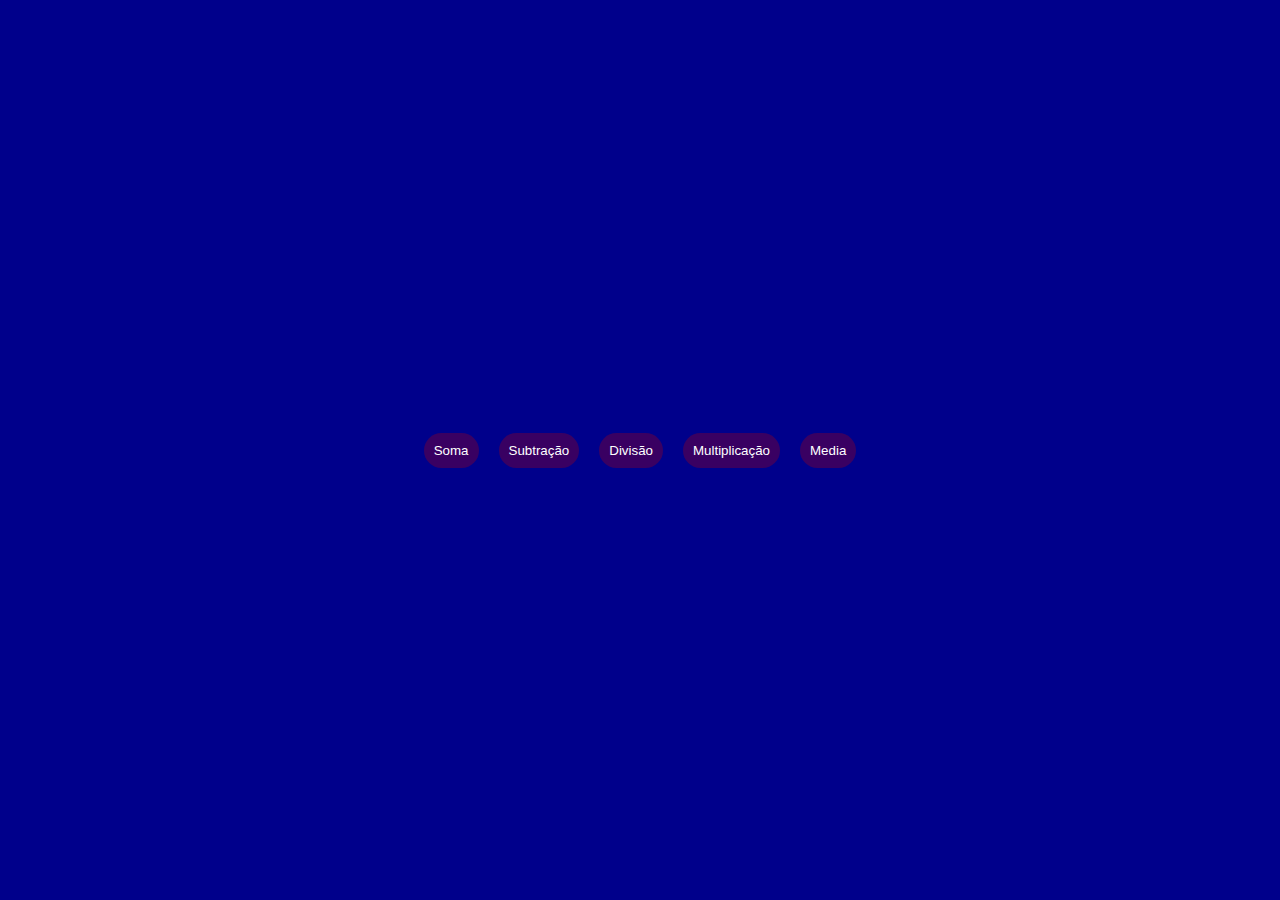
<file: SALA04-TDS/exercicio01/index.html>
<!DOCTYPE html>
<html lang="en">
<head>
    <meta charset="UTF-8">
    <meta name="viewport" content="width=device-width, initial-scale=1.0">
    <title>Document</title>
    <link rel="stylesheet" href="style.css">
</head>
<body>
    <button onclick="window.location.href='soma.html'">Soma</button>
    <button onclick="window.location.href='subtracao.html'">Subtração</button>
    <button onclick="window.location.href='divisao.html'">Divisão</button>
    <button onclick="window.location.href='multiplicacao.html'">Multiplicação</button>
    <button onclick="window.location.href='media.html'">Media</button>
    <script src="script.js"></script>
</body>
</html>
</file>
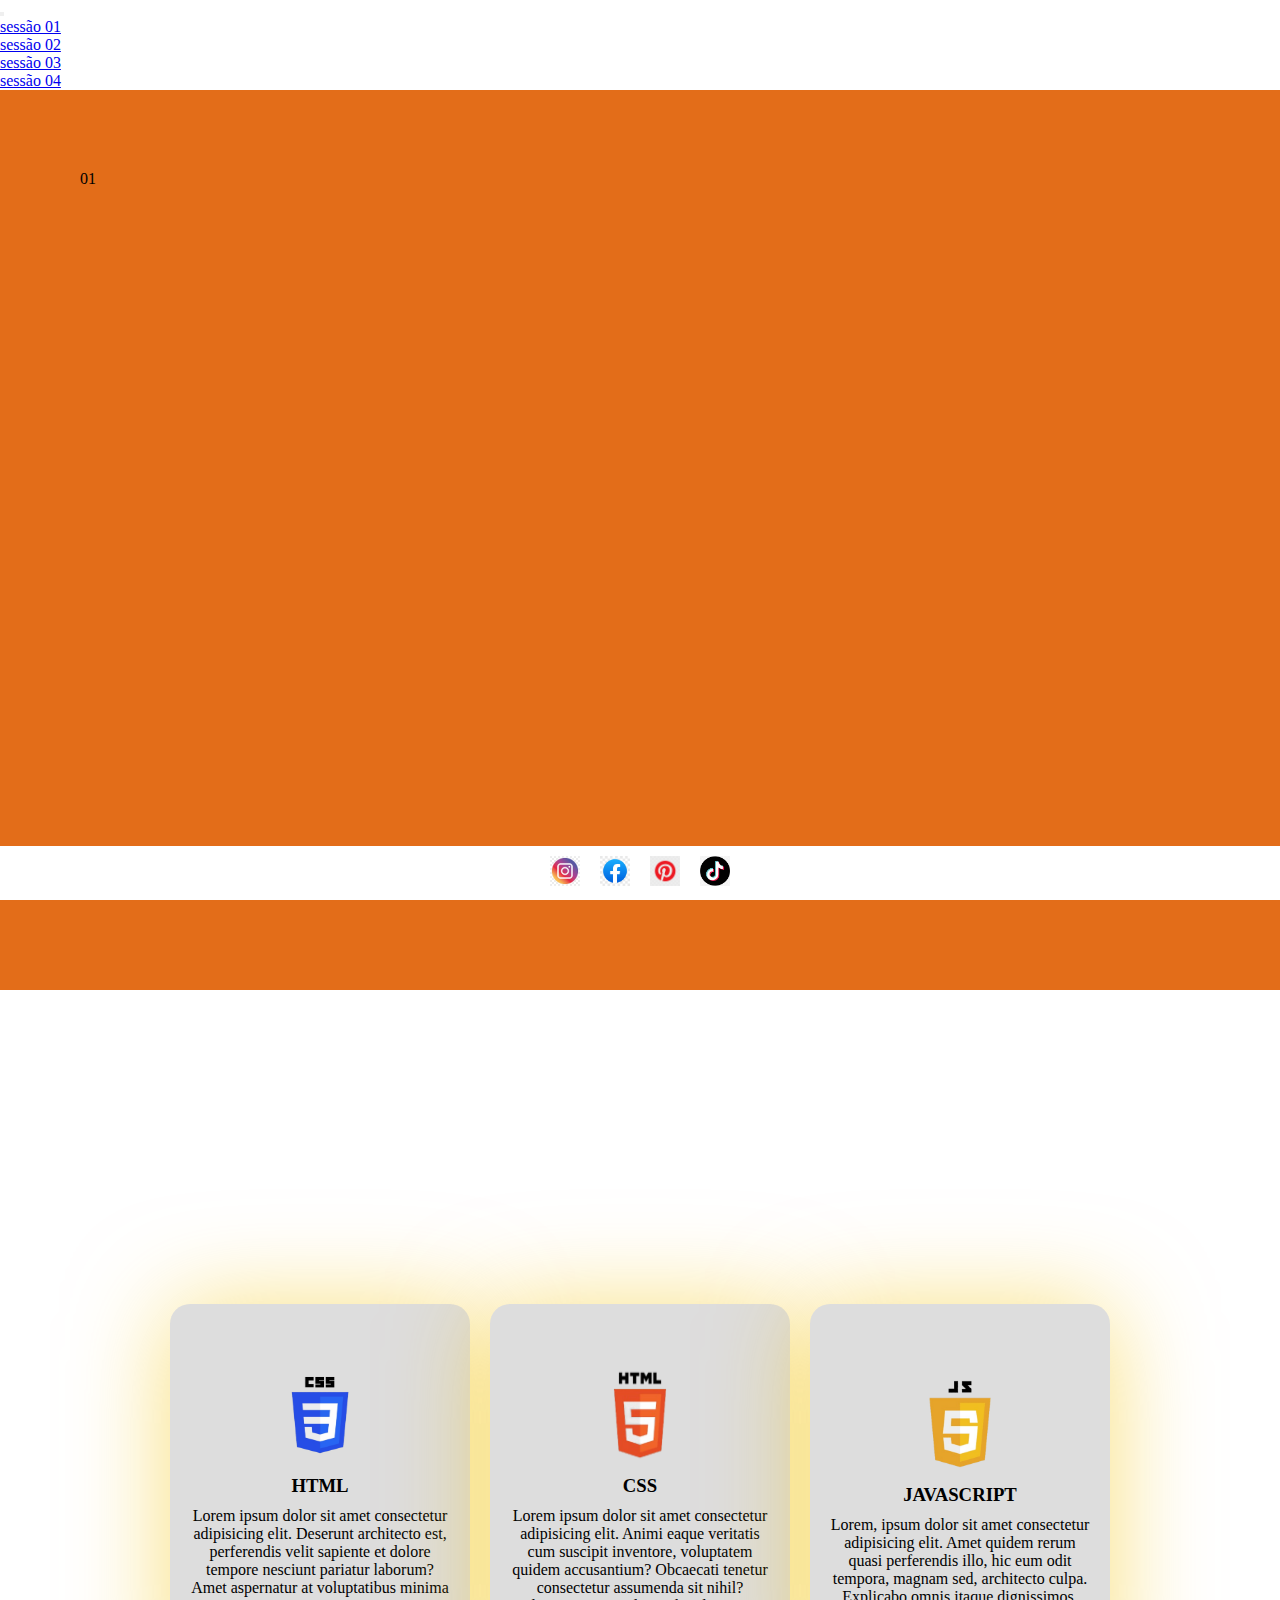
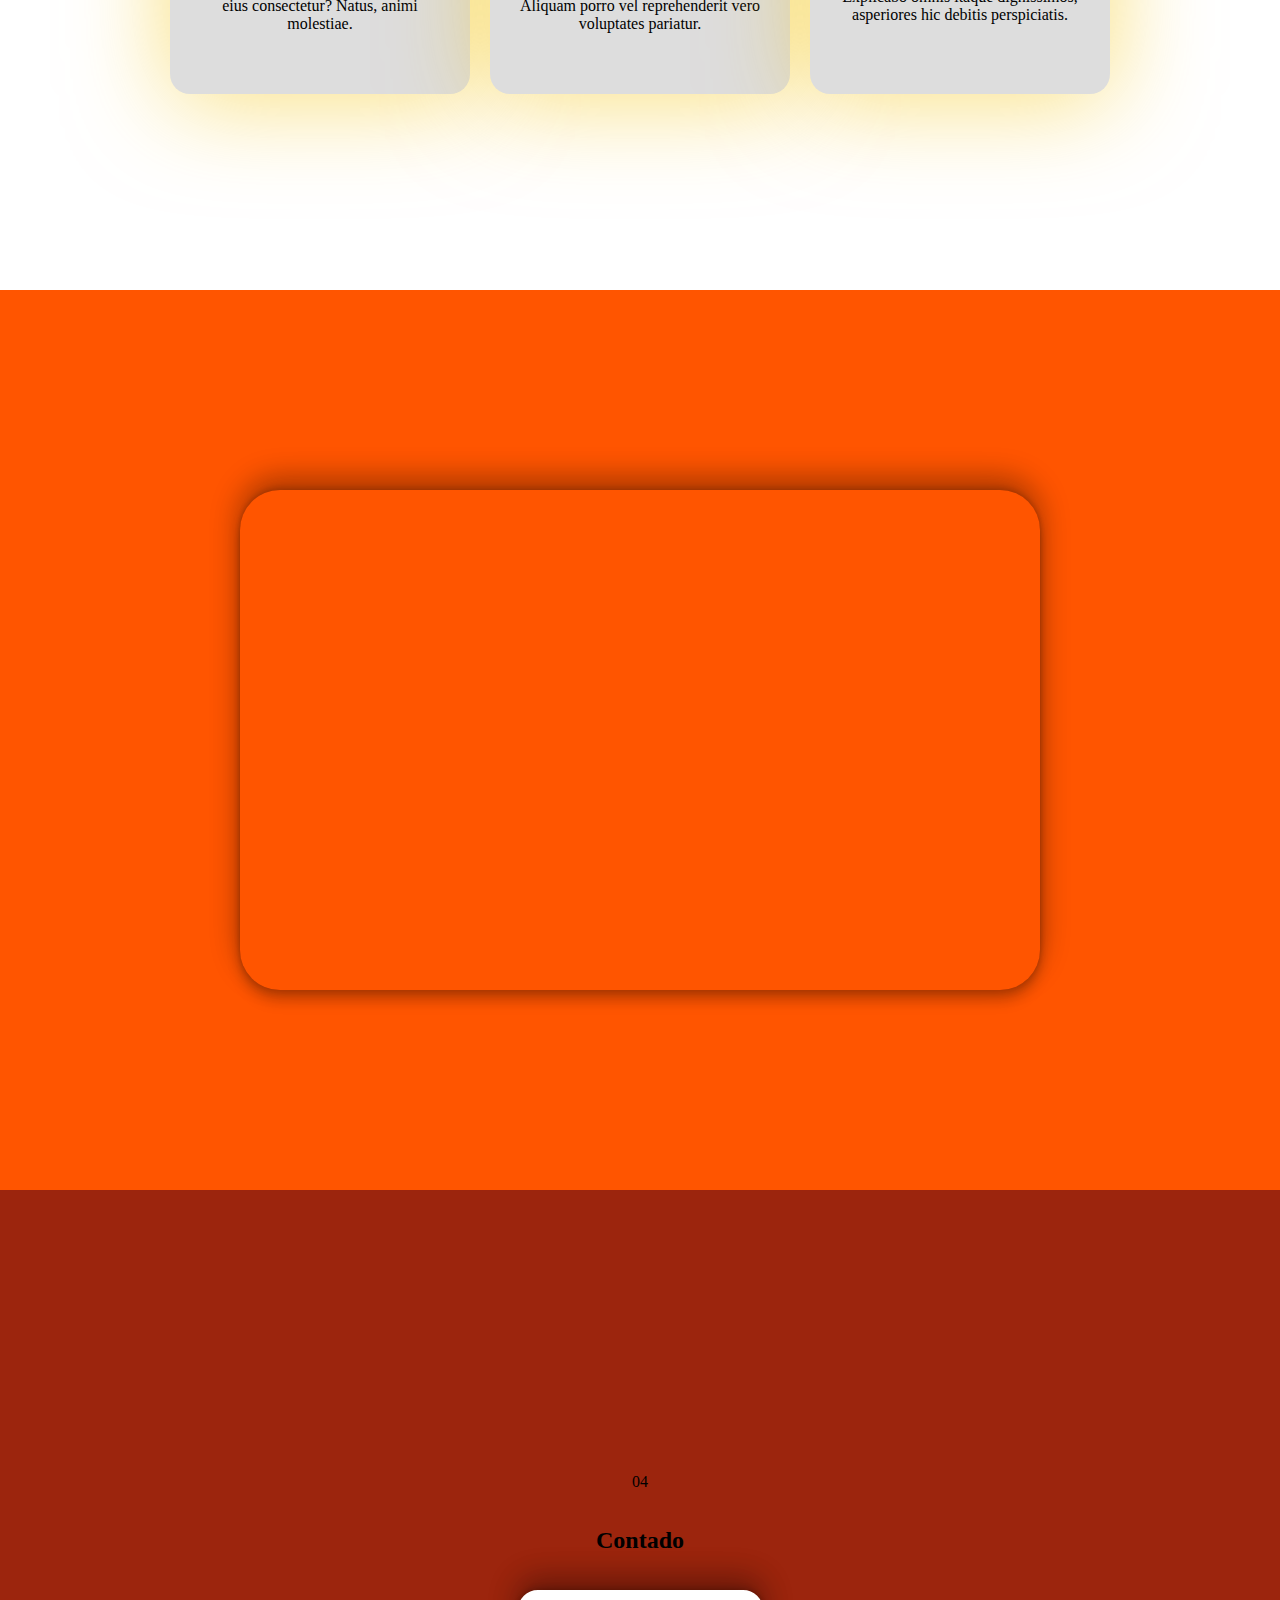
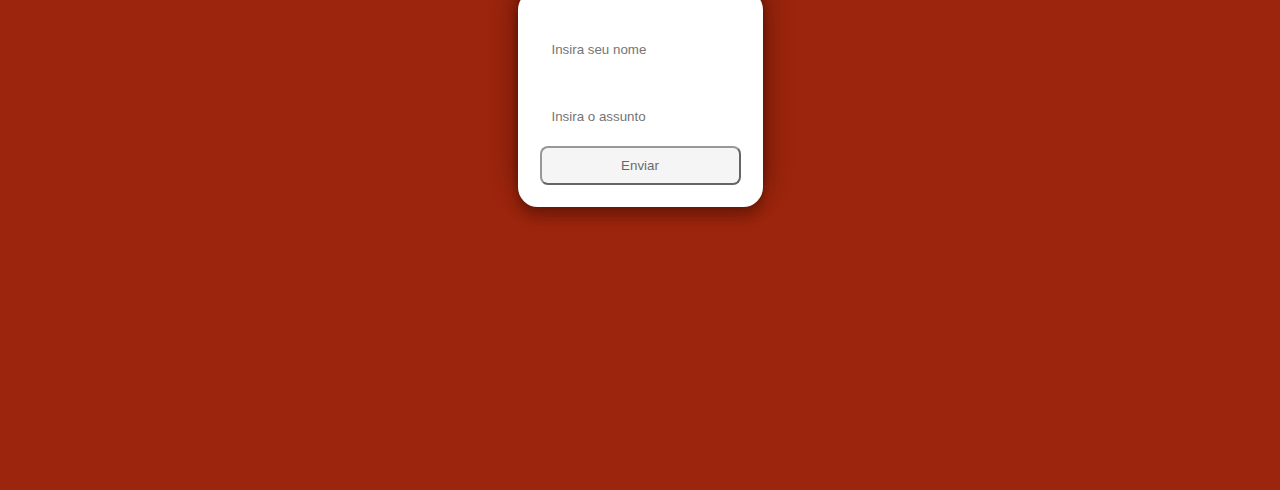
<file: SALA04-TDS/landingPage/index.html>
<!DOCTYPE html>
<html lang="en">
<head>
    <meta charset="UTF-8">
    <meta name="viewport" content="width=device-width, initial-scale=1.0">
    <title>Document</title>
    <link rel="stylesheet" href="style.css">
    <link href="https://cdn.jsdelivr.net/npm/bootstrap@5.0.2/dist/css/bootstrap.min.css" rel="stylesheet" integrity="sha384-EVSTQN3/azprG1Anm3QDgpJLIm9Nao0Yz1ztcQTwFspd3yD65VohhpuuCOmLASjC" crossorigin="anonymous">
    <script src="https://cdn.jsdelivr.net/npm/bootstrap@5.0.2/dist/js/bootstrap.bundle.min.js" integrity="sha384-MrcW6ZMFYlzcLA8Nl+NtUVF0sA7MsXsP1UyJoMp4YLEuNSfAP+JcXn/tWtIaxVXM" crossorigin="anonymous"></script>
</head>
<body>
    <!-- <nav>
        <a href="#s1"><p>sessão 01</p></a>
        <a href="#s2"><p>sessão 02</p></a>
        <a href="#s3"><p>sessão 03</p></a>
        <a href="#s4"><p>sessão 04</p></a>
    </nav> -->
    <nav class="navbar navbar-expand-lg navbar-light bg-light fixed-top">
        <div class="container-fluid">
          <button class="navbar-toggler" type="button" data-bs-toggle="collapse" data-bs-target="#navbarNavAltMarkup" aria-controls="navbarNavAltMarkup" aria-expanded="false" aria-label="Toggle navigation">
            <span class="navbar-toggler-icon"></span>
          </button>
          <div class="collapse navbar-collapse" id="navbarNavAltMarkup">
            <div class="navbar-nav">
                    <a class="nav-link" href="#s1"><p>sessão 01</p></a>
                    <a class="nav-link" href="#s2"><p>sessão 02</p></a>
                    <a class="nav-link" href="#s3"><p>sessão 03</p></a>
                    <a class="nav-link" href="#s4"><p>sessão 04</p></a>
            </div>
          </div>
        </div>
      </nav>
    <main>
        <section id="s1">01</section>
        <div class="wrap-words"></div>

        <section id="s2">
            <h2>Tecnologias Trabalhadas</h2>
            <div class="wrap-cards">
                <div class="cardnosso">
                    <img width="100px" height="100px" src="images/html.png" alt="HTML">
                    <h3>HTML</h3>
                    <p>Lorem ipsum dolor sit amet consectetur adipisicing elit. Deserunt architecto est, perferendis velit sapiente et dolore tempore nesciunt pariatur laborum? Amet aspernatur at voluptatibus minima eius consectetur? Natus, animi molestiae.</p>
                </div>
                <div class="cardnosso">
                    <img width="100px" height="100px" src="images/css.webp" alt="HTML">
                    <h3>CSS</h3>
                    <p>Lorem ipsum dolor sit amet consectetur adipisicing elit. Animi eaque veritatis cum suscipit inventore, voluptatem quidem accusantium? Obcaecati tenetur consectetur assumenda sit nihil? Aliquam porro vel reprehenderit vero voluptates pariatur.</p>
                </div>
                <div class="cardnosso">
                    <img width="100px" height="100px" src="images/javscript.png" alt="HTML">
                    <h3>JAVASCRIPT</h3>
                    <p>Lorem, ipsum dolor sit amet consectetur adipisicing elit. Amet quidem rerum quasi perferendis illo, hic eum odit tempora, magnam sed, architecto culpa. Explicabo omnis itaque dignissimos, asperiores hic debitis perspiciatis.</p>
                </div>
            </div>
        </section>
        <section id="s3">
            <div class="wrap-video">
                <iframe width="100%" height="100%" class="vd" src="https://www.youtube.com/embed/gZPyHib9GNw?si=BTq4e3tBC13XWWoR" title="YouTube video player" frameborder="0" allow="accelerometer; autoplay; clipboard-write; encrypted-media; gyroscope; picture-in-picture; web-share" referrerpolicy="strict-origin-when-cross-origin" allowfullscreen></iframe>
        </section>
        <section id="s4">04
            <h2>Contado</h2>
            <div class="formulario">
                <label for="nome">Nome</label>
                <input type="text0"placeholder="Insira seu nome" id="nome">
                <label for="assunto">Assunto</label>
                <input type="text"placeholder="Insira o assunto" id="assunto">
                <button onclick="enviar()">Enviar</button>
            </div>
        </section>
    </main>
    <footer>
        <a href="https://instagram.com"><img wid="30px" height="30px" src="images/insta.jpg" alt="Instagram"></a>
        <a href="https://facebook.com"><img wid="30px" height="30px" src="images/face.jpg" alt="Instagram"></a>
        <a href="https://pinterest.com"><img wid="30px" height="30px" src="images/pintoreste.png" alt="Instagram"></a>
        <a href="https://tiktok.com"><img wid="30px" height="30px" src="images/tikotoke.png" alt="Instagram"></a>
    </footer>
    <script src="script.js"></script>
</body>
</html>
</file>
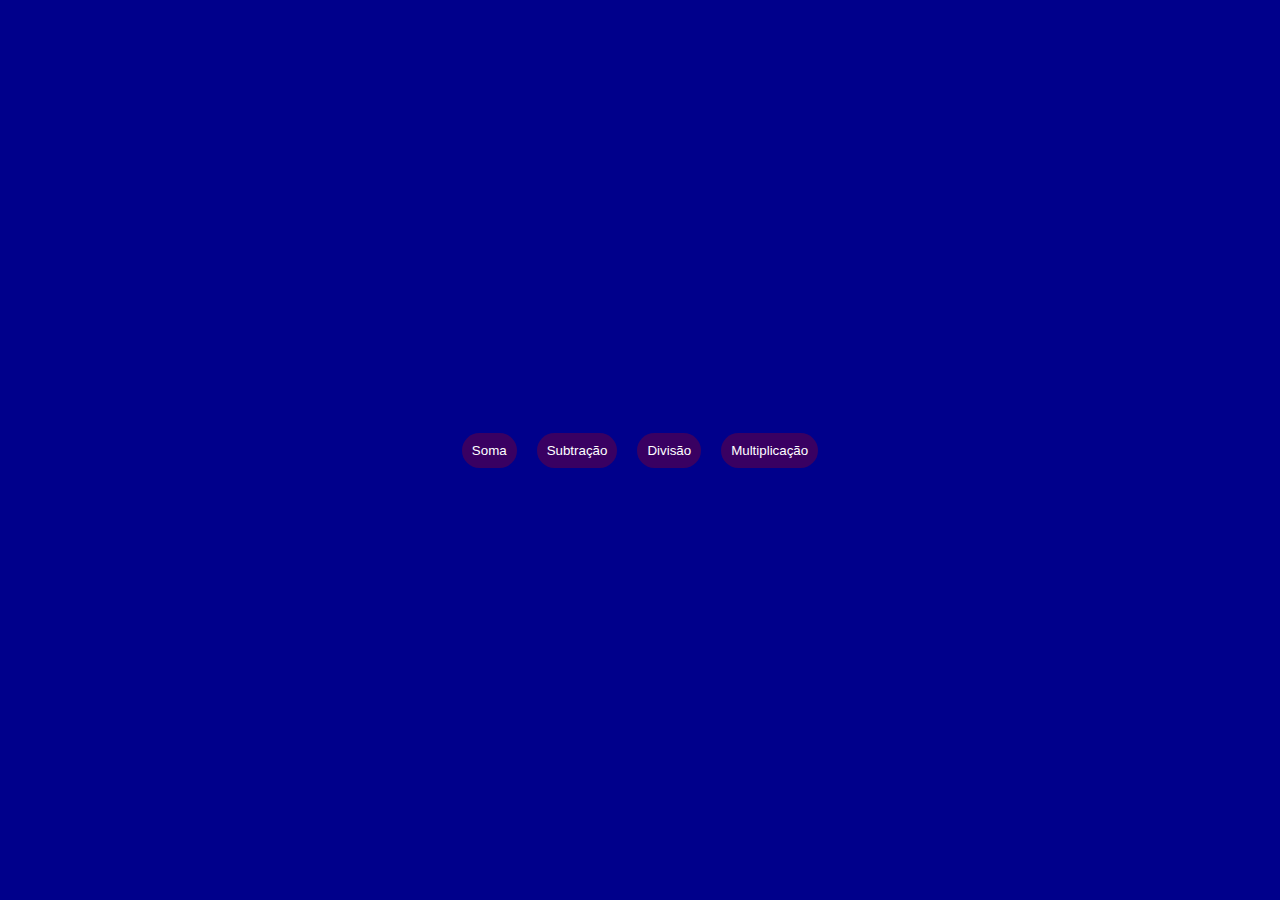
<file: SALA04-TDS/SALA04-TDS/SALA04-TDS/exercicio01/index.html>
<!DOCTYPE html>
<html lang="en">
<head>
    <meta charset="UTF-8">
    <meta name="viewport" content="width=device-width, initial-scale=1.0">
    <title>Document</title>
    <link rel="stylesheet" href="style.css">
</head>
<body>
    <button onclick="window.location.href='soma.html'">Soma</button>
    <button onclick="window.location.href='subtracao.html'">Subtração</button>
    <button onclick="window.location.href='divisao.html'">Divisão</button>
    <button onclick="window.location.href='multiplicacao.html'">Multiplicação</button>
    <script src="script.js"></script>
</body>
</html>
</file>
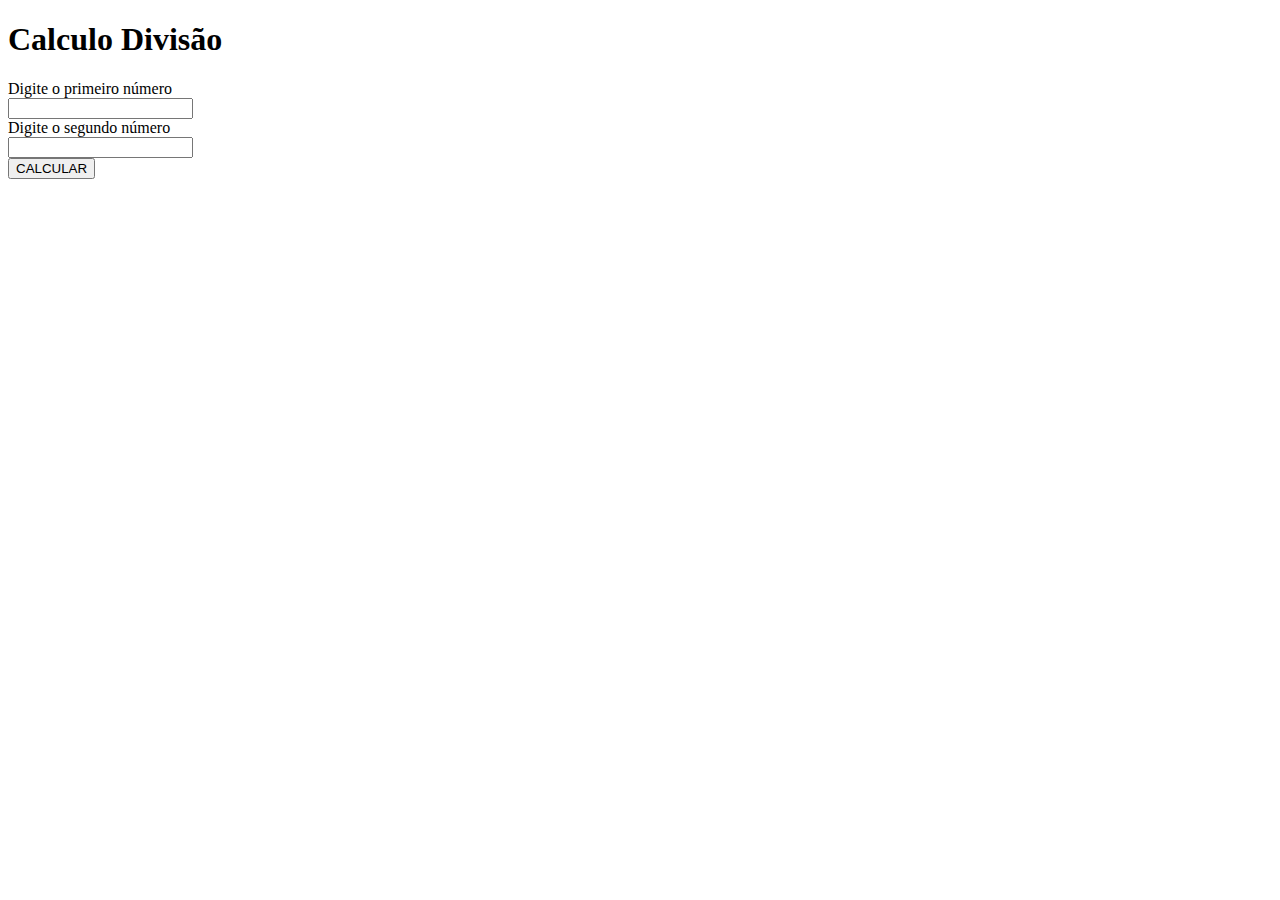
<file: SALA04-TDS/exercicio01/divisao.html>
<!DOCTYPE html>
<html lang="en">
<head>
    <meta charset="UTF-8">
    <meta name="viewport" content="width=device-width, initial-scale=1.0">
    <title>Document</title>
</head>
<body>
    <h1>Calculo Divisão</h1>
    <label for="n7">Digite o primeiro número</label><br>
    <input id="n7" type="number"><br>
    <label for="n8">Digite o segundo número</label><br>
    <input id="n8" type="number"><br>
    <button onclick="div()">CALCULAR</button>
    <h2 id="respDiv"></h2>
    <script src="script.js"></script>
</body>
</html>
</file>
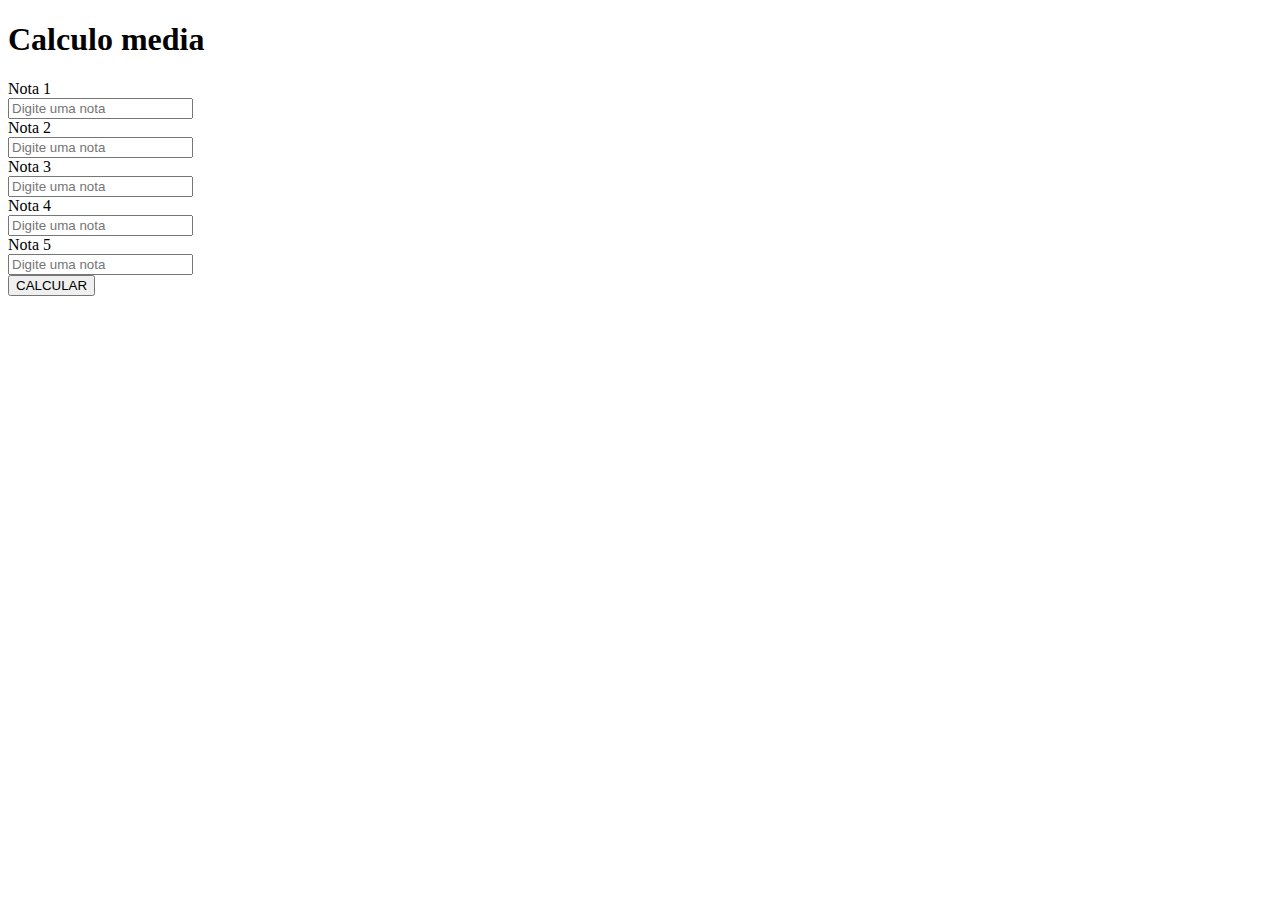
<file: SALA04-TDS/exercicio01/media.html>
<!DOCTYPE html>
<html lang="en">
<head>
    <meta charset="UTF-8">
    <meta name="viewport" content="width=device-width, initial-scale=1.0">
    <title>Document</title>
</head>
<body>
    <h1>Calculo media</h1>
    <label for="m1">Nota 1</label><br>
    <input id="m1" type="number" placeholder="Digite uma nota"><br>

    <label for="m2">Nota 2</label><br>
    <input id="m2" type="number" placeholder="Digite uma nota"><br>

    <label for="m3">Nota 3</label><br>
    <input id="m3" type="number" placeholder="Digite uma nota"><br>

    <label for="m4">Nota 4</label><br>
    <input id="m4" type="number" placeholder="Digite uma nota"><br>

    <label for="m5">Nota 5</label><br>
    <input id="m5" type="number" placeholder="Digite uma nota"><br>
    
    <button onclick="media()">CALCULAR</button>
    <h2 id="media"></h2>
    <script src="script.js"></script>
</body>
</html>
</file>
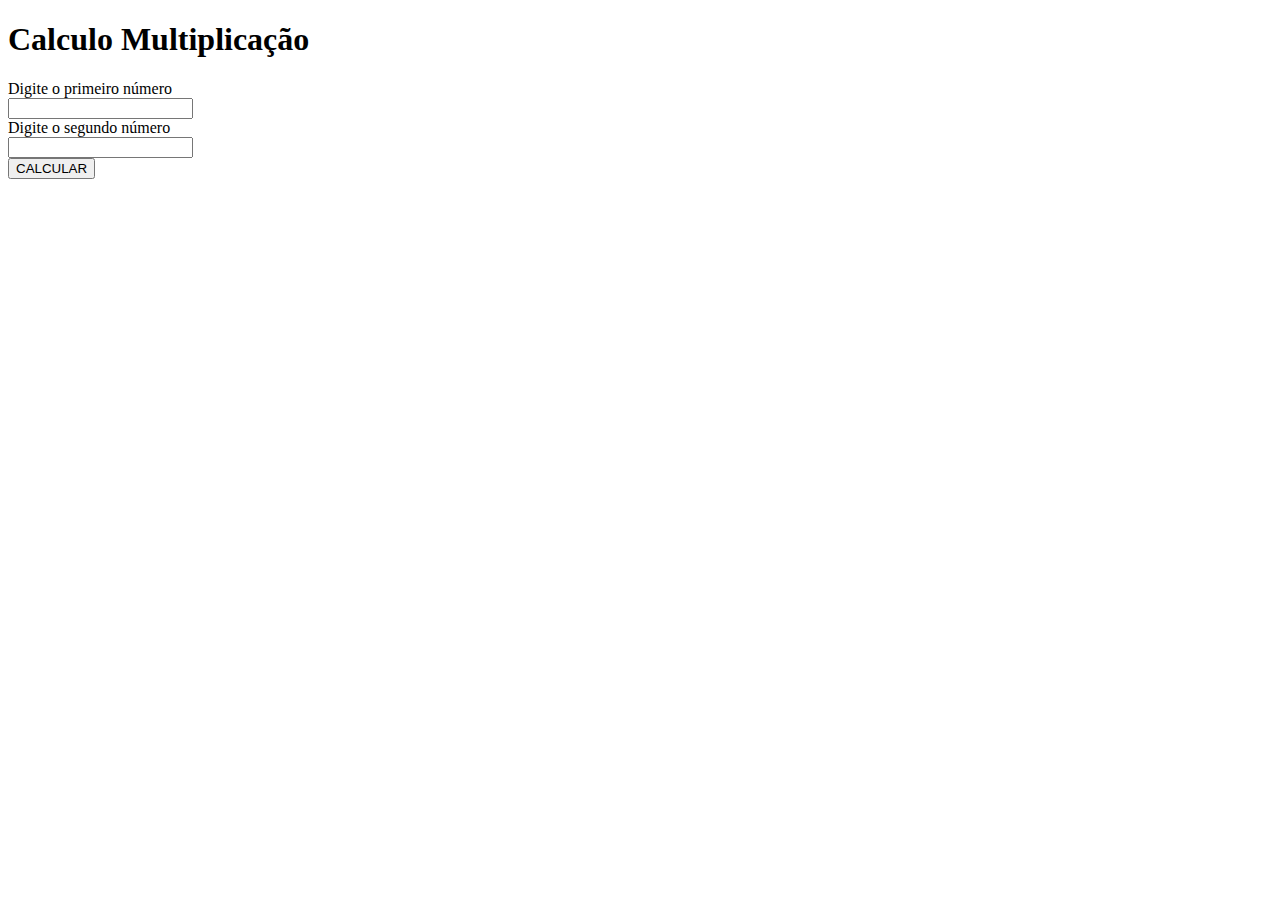
<file: SALA04-TDS/exercicio01/multiplicacao.html>
<!DOCTYPE html>
<html lang="en">
<head>
    <meta charset="UTF-8">
    <meta name="viewport" content="width=device-width, initial-scale=1.0">
    <title>Document</title>
</head>
<body>
    <h1>Calculo Multiplicação</h1>
    <label for="n5">Digite o primeiro número</label><br>
    <input id="n5" type="number"><br>
    <label for="n6">Digite o segundo número</label><br>
    <input id="n6" type="number"><br>
    <button onclick="mult()">CALCULAR</button>
    <h2 id="respMult"></h2>
    <script src="script.js"></script>
</body>
</html>
</file>
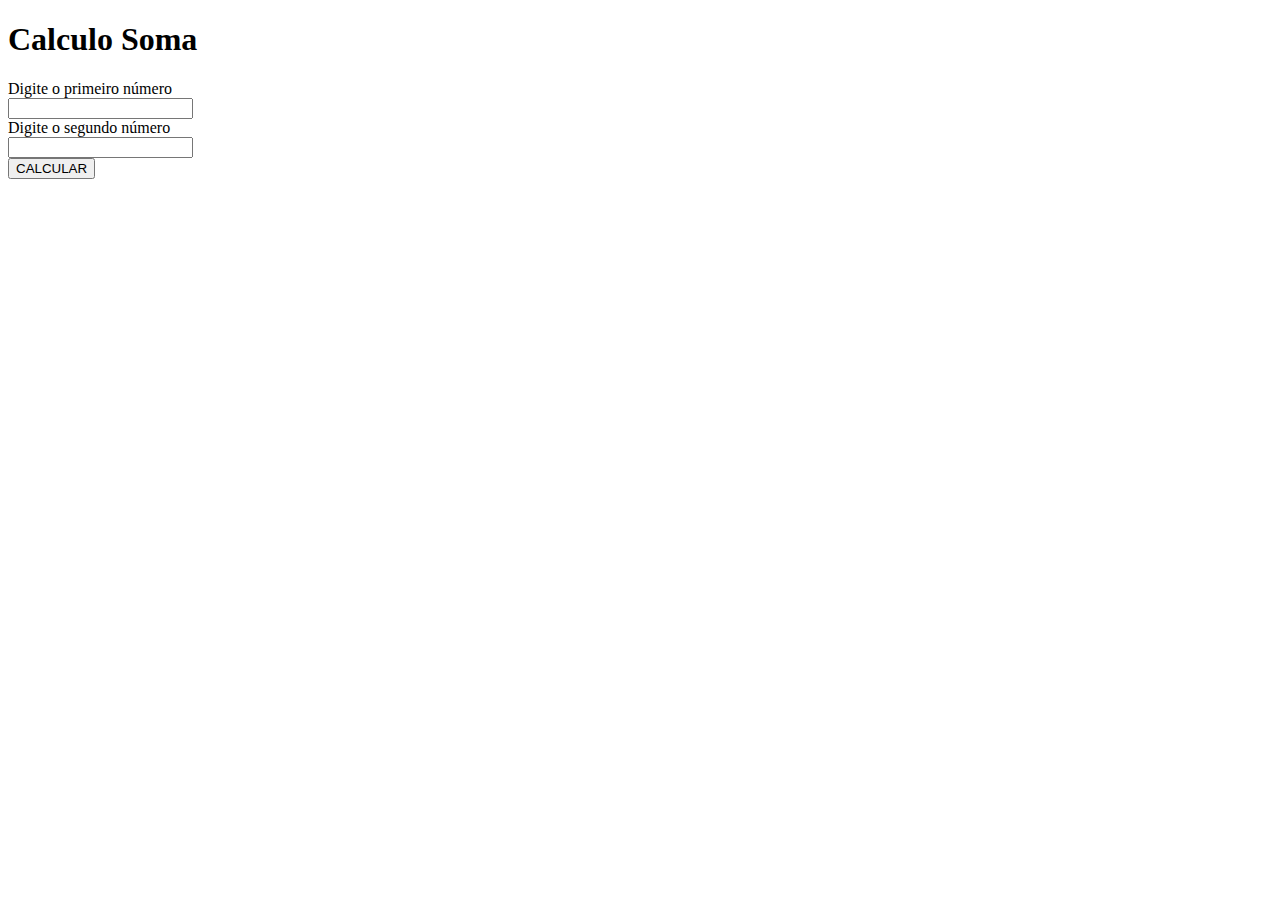
<file: SALA04-TDS/exercicio01/soma.html>
<!DOCTYPE html>
<html lang="en">
<head>
    <meta charset="UTF-8">
    <meta name="viewport" content="width=device-width, initial-scale=1.0">
    <title>Document</title>
</head>
<body>
    <h1>Calculo Soma</h1>
    <label for="n1">Digite o primeiro número</label><br>
    <input id="n1" type="number"><br>
    <label for="n2">Digite o segundo número</label><br>
    <input id="n2" type="number"><br>
    <button onclick="soma()">CALCULAR</button>
    <h2 id="resposta"></h2>
    <script src="script.js"></script>
</body>
</html>
</file>
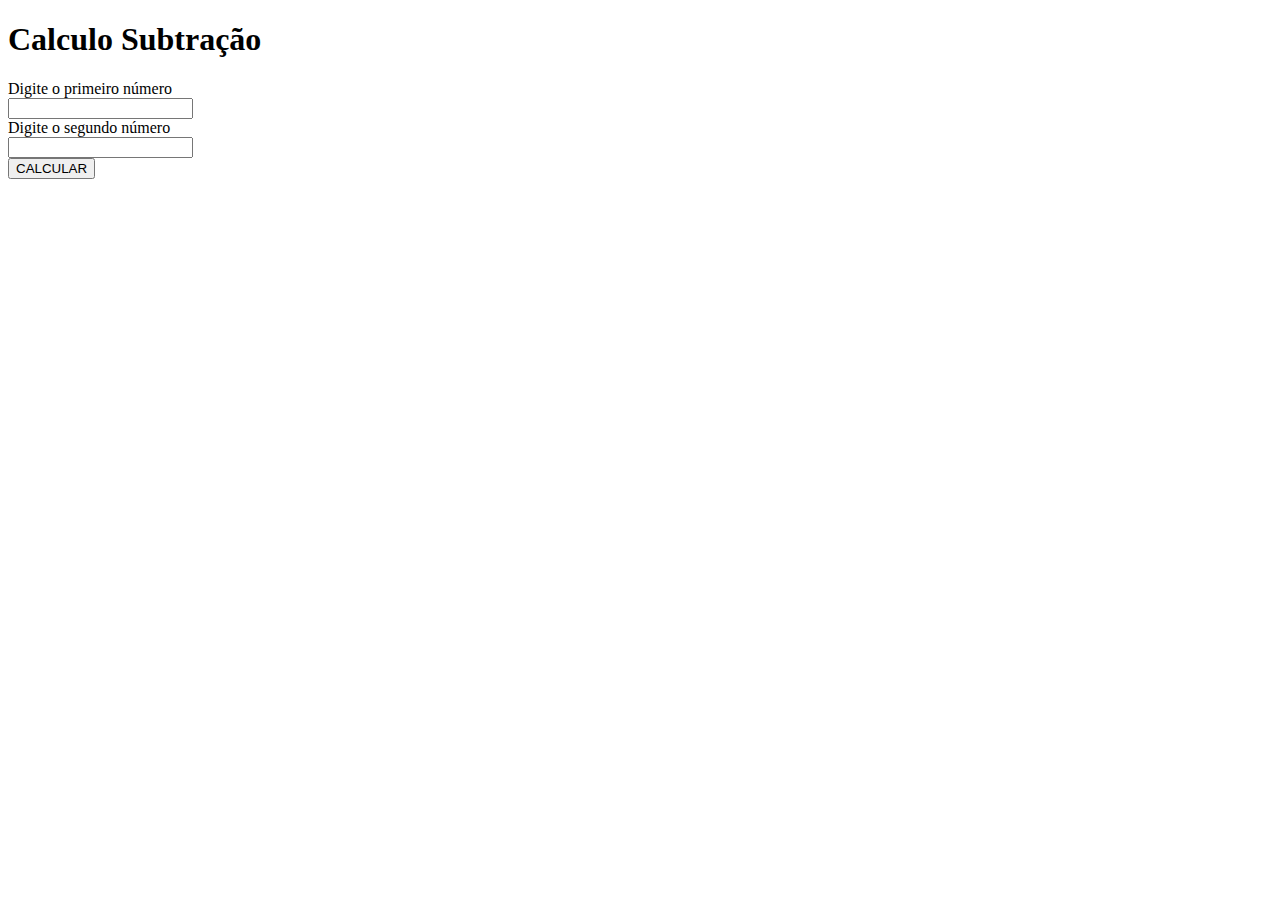
<file: SALA04-TDS/exercicio01/subtracao.html>
<!DOCTYPE html>
<html lang="en">
<head>
    <meta charset="UTF-8">
    <meta name="viewport" content="width=device-width, initial-scale=1.0">
    <title>Document</title>
</head>
<body>
    <h1>Calculo Subtração</h1>
    <label for="n3">Digite o primeiro número</label><br>
    <input id="n3" type="number"><br>
    <label for="n4">Digite o segundo número</label><br>
    <input id="n4" type="number"><br>
    <button onclick="sub()">CALCULAR</button>
    <h2 id="respSub"></h2>
    <script src="script.js"></script>
</body>
</html>
</file>
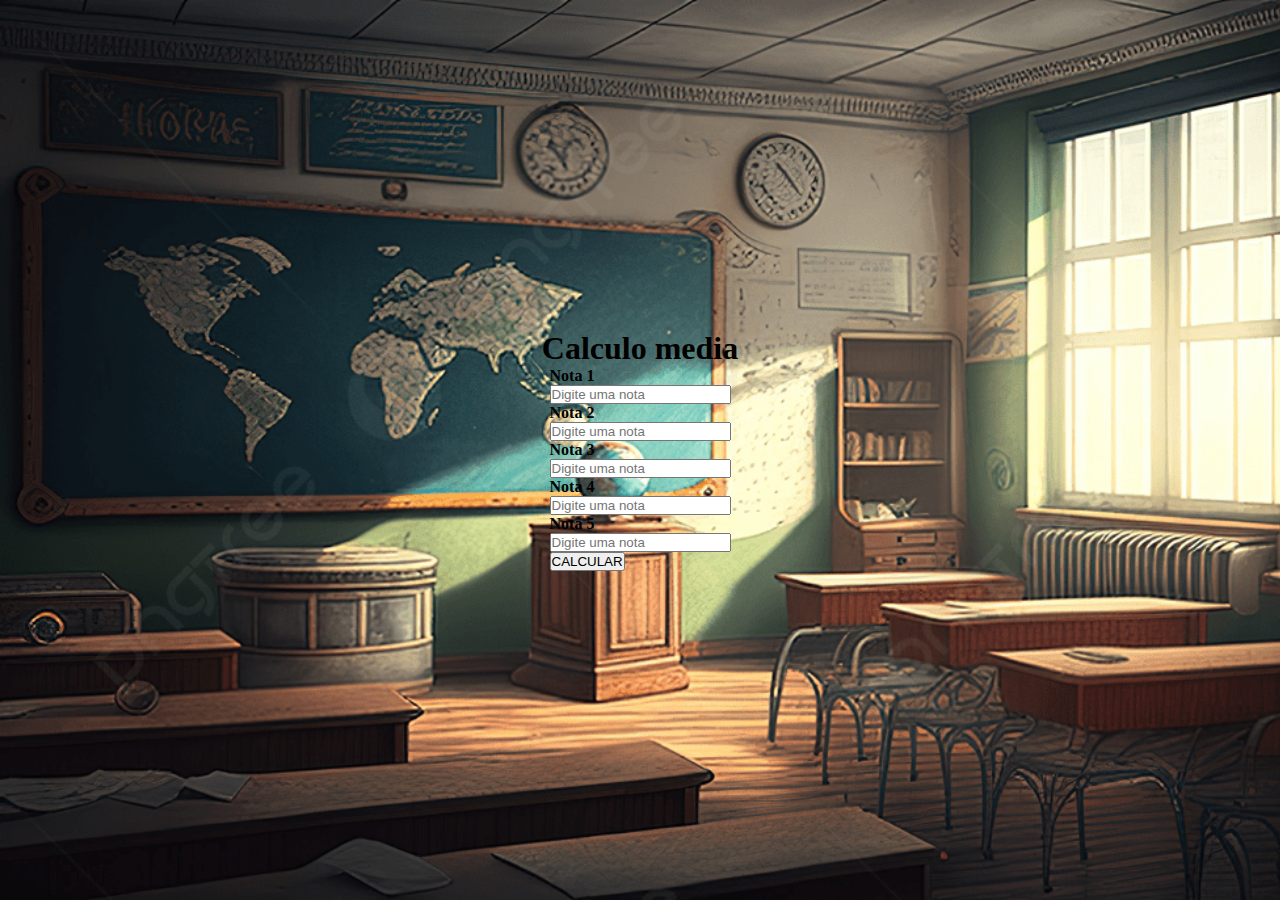
<file: SALA04-TDS/SALA04-TDS/exercicio01/media.html>
<!DOCTYPE html>
<html lang="en">
<head>
    <meta charset="UTF-8">
    <meta name="viewport" content="width=device-width, initial-scale=1.0">
    <title>Document</title>
    <link rel="stylesheet" href="mediaStyle.css">
</head>
<body class="background">
    <h1>Calculo media</h1>
    <div class="container"> 
    <label for="m1">Nota 1</label><br>
    <input id="m1" type="number" placeholder="Digite uma nota"><br>
    <label for="m2">Nota 2</label><br>
    <input id="m2" type="number" placeholder="Digite uma nota"><br>
    <label for="m3">Nota 3</label><br>
    <input id="m3" type="number" placeholder="Digite uma nota"><br>
    <label for="m4">Nota 4</label><br>
    <input id="m4" type="number" placeholder="Digite uma nota"><br>
    <label for="m5">Nota 5</label><br>
    <input id="m5" type="number" placeholder="Digite uma nota"><br>
    <button onclick="media()">CALCULAR</button>
    </div>
    <h2 id="media"></h2>
    <script src="script.js"></script>
</body>
</html>
</file>
<file: SALA04-TDS/exercicio01/style.css>
*{
    padding: 0;
    margin: 0;
}


body{
    background-color: darkblue;
    display: flex;
    align-items: center;
    justify-content: center;
    height: 100vh;
    gap: 20px;
}

button{
    color: #fff;
    background-color: #390062;
    border: none;
    padding: 10px;
    border-radius: 999px;
}

button:hover{
    cursor:pointer;
    background-color: darkgreen;
    box-shadow: rgba(240, 46, 170, 0.4) 
    -5px 5px, rgba(240, 46, 170, 0.3)  -10px 10px, rgba(240, 46, 170, 0.2) 
    -15px 15px, rgba(240, 46, 170, 0.1) -20px 20px, rgba(240, 46, 170, 0.05)
    -25px 25px;
}
</file>
<file: SALA04-TDS/landingPage/style.css>
* {
    padding: 0;
    margin: 0;
    box-sizing: border-box;
    scroll-behavior: smooth;
}

/* nav {
    position: fixed !important;
    top: 0;
    background-color: white;
    width: 100%;
    height: 80px;
    display: flex; 
    align-items: center;
    justify-content: center;
    gap: 20px;
    box-shadow: rgba(0, 0, 0 0.25)0px -12px 30px,
        rgba(0, 0, 0, 0.12) 0px -12px 30px,
        rgba(0, 0, 0, 0.12) 0px 4px 6px,
        rgba(0, 0, 0, 0.17) 0px 12px 13px,
        rgba(0, 0, 0, 0.12) 0px -3px 5px;
}

nav a {
    display: flex;
    align-items: center;
    justify-content: center;
    gap: 5px;
    text-decoration: none;
    opacity: 0.6;
} */

#s1 {
    min-height: 100vh;
    background-color: rgb(227, 109, 25);
    padding: 80px;
}

#s2 {
    min-height: 100vh;
    background-image: url(images/wall2.jpg);
    background-position: center;
    background-size: cover;
    background-attachment: fixed;
    background-repeat: no-repeat;
    display: flex;
    align-items: center;
    justify-content: center;
    flex-direction: column;
}
#s2 h2{
    color: #fff;
    font-size: 56px;
    margin-bottom: 6vh;
}
.wrap-cards{
    display: flex;
    align-items: center;
    justify-content: center;
    gap: 20px;
    padding: 20px;
    flex-wrap: wrap;
}
.cardnosso:hover{
    background-color: #fff;
    box-shadow: #fff 0px 5px 100px;
    cursor: crosshair;
}
.cardnosso img{
    border-radius: 15px;
}
.cardnosso{
    background-color: #ddd;
    width: 300px;
    height: 390px;
    border-radius: 20px;
    box-shadow: #f4c00387 0px 5px 100px;
    display: flex;
    align-items: center;
    justify-content: center;
    flex-direction: column;
    padding: 20px;
    gap: 10px;
    text-align: center;
}
#s3 {
    min-height: 100vh;
    background-color: #ff5500;
    display: flex;
    align-items: center;
    justify-content: center;
}
.wrap-video {
    width: 800px;
    height: 500px;
}
.vd {
    border-radius: 40px;
    box-shadow: rgba(0, 0, 0, 0.25)0px -12px 30px,
        rgba(0, 0, 0, 0.12) 0px -12px 30px,
        rgba(0, 0, 0, 0.12) 0px 4px 6px,
        rgba(0, 0, 0, 0.17) 0px 12px 13px,
        rgba(0, 0, 0, 0.12) 0px -3px 5px;
}
#s4 {
    min-height: 100vh;
    background-color: rgb(156, 37, 13);
    padding: 80px;
    display: flex;
    align-items: center;
    justify-content: center;
    flex-direction: column;
    gap: 4vh;
}

.formulario {
    background-color: rgb(255, 255, 255);
    padding: 20px;
    border-radius: 20px;
    box-shadow: rgba(0, 0, 0, 0.25)0px -12px 30px,
        rgba(0, 0, 0, 0.12) 0px -12px 30px,
        rgba(0, 0, 0, 0.12) 0px 4px 6px,
        rgba(0, 0, 0, 0.17) 0px 12px 13px,
        rgba(0, 0, 0, 0.12) 0px -3px 5px;
    display: flex;
    flex-direction: column;
    align-items: left;
    justify-content: center;
    gap: 10px;
    border: 2px solid #fff;
}

.formulario label {
    margin-bottom: -10px;
    color: #fff;
}

.formulario input {
    background-color: transparent;
    border: none;
    border: 2px solid #fff;
    padding: 10px;
    border-radius: 8px;
}

.formulario button {
    padding: 10px;
    border-radius: 8px;
    opacity: 0.6;
}

.formulario button:hover {
    cursor: pointer;
    opacity: 1;
}
footer{
    position: fixed;
    bottom: 0;
    width: 100%;
    display: flex;
    align-items: center;
    justify-content: center;
    padding: 10px;
    gap: 20px;
    background-color: #fff;
}
footer a{
    transition: all 500ms ease-in-out;
}
footer a:hover{
    transform: scale(1.2) rotate(360deg);
}
</file>
<file: SALA04-TDS/SALA04-TDS/SALA04-TDS/exercicio01/style.css>
*{
    padding: 0;
    margin: 0;
}


body{
    background-color: darkblue;
    display: flex;
    align-items: center;
    justify-content: center;
    height: 100vh;
    gap: 20px;
}

button{
    color: #fff;
    background-color: #390062;
    border: none;
    padding: 10px;
    border-radius: 999px;
}

button:hover{
    cursor:pointer;
    background-color: darkgreen;
    box-shadow: rgba(240, 46, 170, 0.4) 
    -5px 5px, rgba(240, 46, 170, 0.3)  -10px 10px, rgba(240, 46, 170, 0.2) 
    -15px 15px, rgba(240, 46, 170, 0.1) -20px 20px, rgba(240, 46, 170, 0.05)
    -25px 25px;
}
</file>
<file: SALA04-TDS/SALA04-TDS/exercicio01/mediaStyle.css>
*{
    padding: 0;
    margin: 0;
    box-sizing: border-box;
}
.background{
    background-image: url('./images/bg.jpg');
    background-repeat: no-repeat;
    background-size: cover;
    display: flex;
    flex-direction: column;
    align-items: center;
    justify-content: center;
    font-weight: bold;
    height: 100vh;
}
</file>
